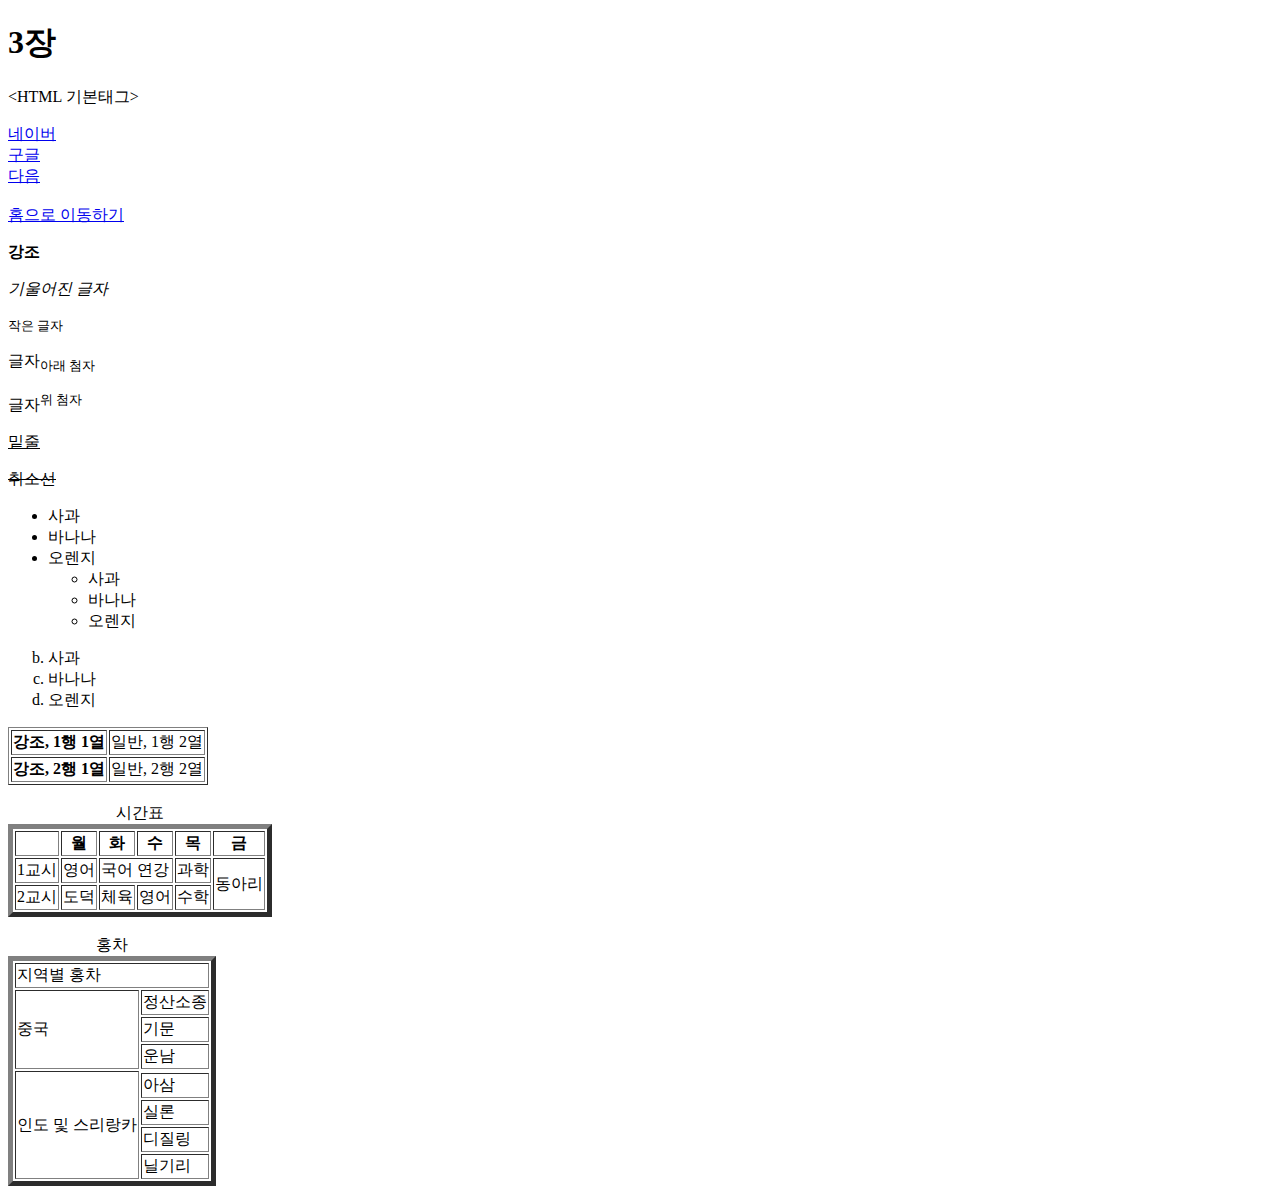
<file: CH.03/index.html>
<!DOCTYPE html>
<html lang="en">
<head>
    <meta charset="UTF-8">
    <meta name="viewport" content="width=device-width, initial-scale=1.0">
    <title>챕터 3</title>
</head>

    <!-- 2장 복습--> 
    <h1 id = "home">3장</h1>
    <p>&ltHTML 기본태그&gt;</p>

    <!-- 글자 태그 -->
    <!-- 1. 앵커 태그-->
    <!-- 1-1. 하이퍼 링크 설정 / 특정 웹 페이지에 연결-->
    <a href="https://naver.com" >네이버</a><br>
    <a href="https://google.com">구글</a><br>
    <a href="https://www.daum.net/">다음</a><br><br>

    <!-- 1-2. 웹 페이지 내부에 연결하기-->
    <!--id 속성이 중복되면 가장 먼저 나오는 태그로 이동함-->
    <!--빈 링크를 만들때도 아예 공백이 아니라 #을 넣는다.-->
    <a href="#home">홈으로 이동하기</a>

    <!-- 2. 글자 모양 태그-->
    <!-- 글자 모양 태그는 단독 사용 가능하지만 잘 사용안함-->
    <p><b>강조</b></p>
    <p><i>기울어진 글자</i></p>
    <p><small>작은 글자</small></p>
    <p>글자<sub>아래 첨자</sub></p>
    <p>글자<sup>위 첨자</sup></p>
    <p><ins>밑줄</ins></p>
    <p><del>취소선</del></p>

    <!-- 목록 태그 -->
    <!-- 1. ul,ol,li 태그, 중첩도 가능 -->
    <ul>
        <li>사과</li>
        <li>바나나</li>
        <li>오렌지</li>
        <ul>
            <li>사과</li>
            <li>바나나</li>
            <li>오렌지</li>
        </ul>
    </ul>

    <ol type="a" start="2">
        <li>사과</li>
        <li>바나나</li>
        <li>오렌지</li>
    </ol>

    <!-- 2. 테이블 태그 -->
    <!-- table, tr, th,td -->
    <table border="1">
        <tr>
            <th>강조, 1행 1열</th>
            <td>일반, 1행 2열</td>
        </tr>
        <tr>
            <th>강조, 2행 1열</th>
            <td>일반, 2행 2열</td>
        </tr>
    </table>

<!-- caption, thead,tfoot,tbody -->
<!-- border,colspan,rowspan -->

<!-- border: 표의 테두리 굵기-->
<!-- th,td : colspan: 셀의 너비 지정-->
<!-- th,td : rowspan: 셀의 높이 지정-->

    <br>
    <table border="5">
        <caption>시간표</caption>
        <thead>
            <tr>
                <th> </th>
                <th>월</th>
                <th>화</th>
                <th>수</th>
                <th>목</th>
                <th>금</th>
            </tr>
        </thead>
        <tbody>
            <tr>
                <td>1교시</td>
                <td>영어</td>
                <td colspan="2">국어 연강</td>
                <td>과학</td>
                <td rowspan="2">동아리</td>

            </tr>
            <tr>
                <td>2교시</td>
                <td>도덕</td>
                <td>체육</td>
                <td>영어</td>
                <td>수학</td>
            </tr>
        </tbody>
    </table>

<!-- 연습 -->
    <br>
    <table border="5">
        <caption>홍차</caption>

        <tr>
            <td colspan="2">지역별 홍차</td>
        </tr>
        <tr>
            <td rowspan="3">중국</td>
            <td>정산소종</td>
        </tr>
        <tr>
            <td>기문</td>
        </tr>
        <tr>
            <td>운남</td>
        </tr>
        <tr>
            <td rowspan="5">인도 및 스리랑카</td>
        </tr>
        <tr>
            <td>아삼</td>
        </tr>
        <tr>
            <td>실론</td>
        </tr>
        <tr>
            <td>디질링</td>
        </tr>
        <tr>
            <td>닐기리</td>
        </tr>
    </table>

<!-- 미디어 태그 -->

</body>
</html>
</file>
